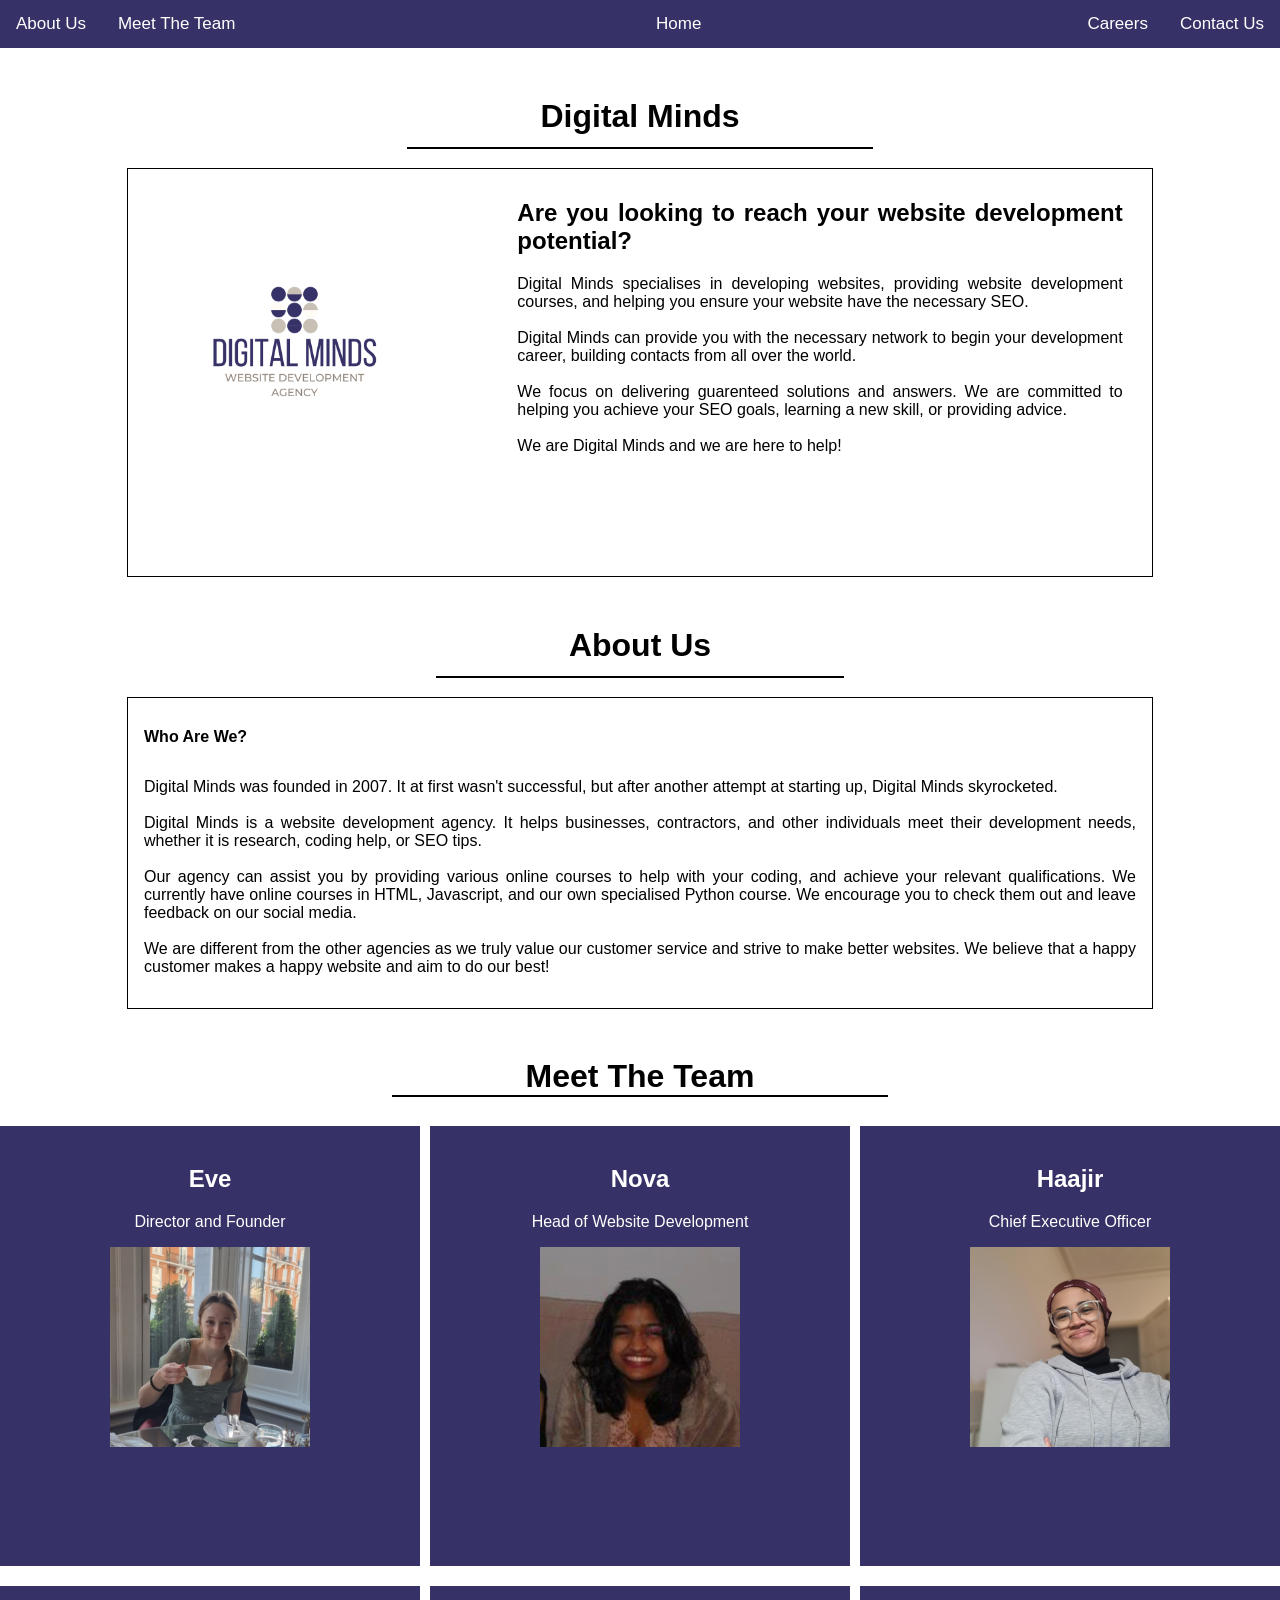
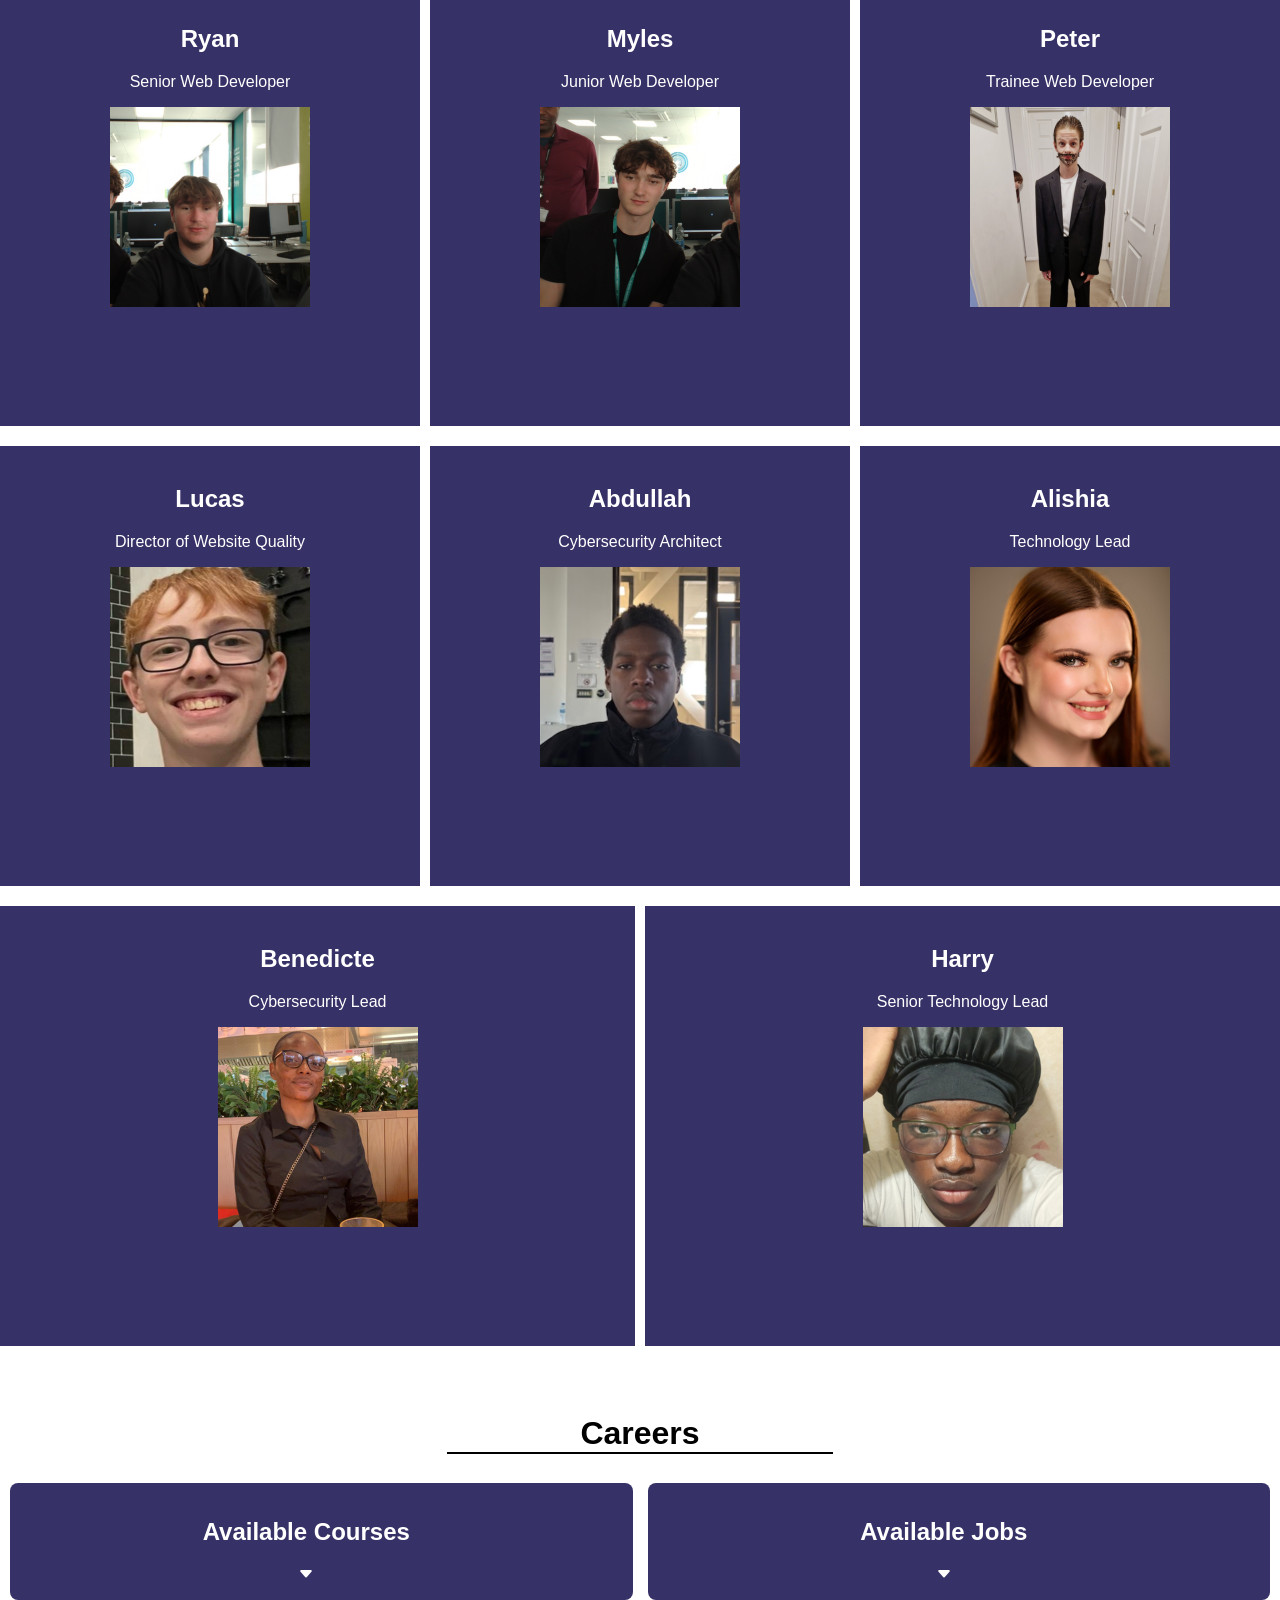
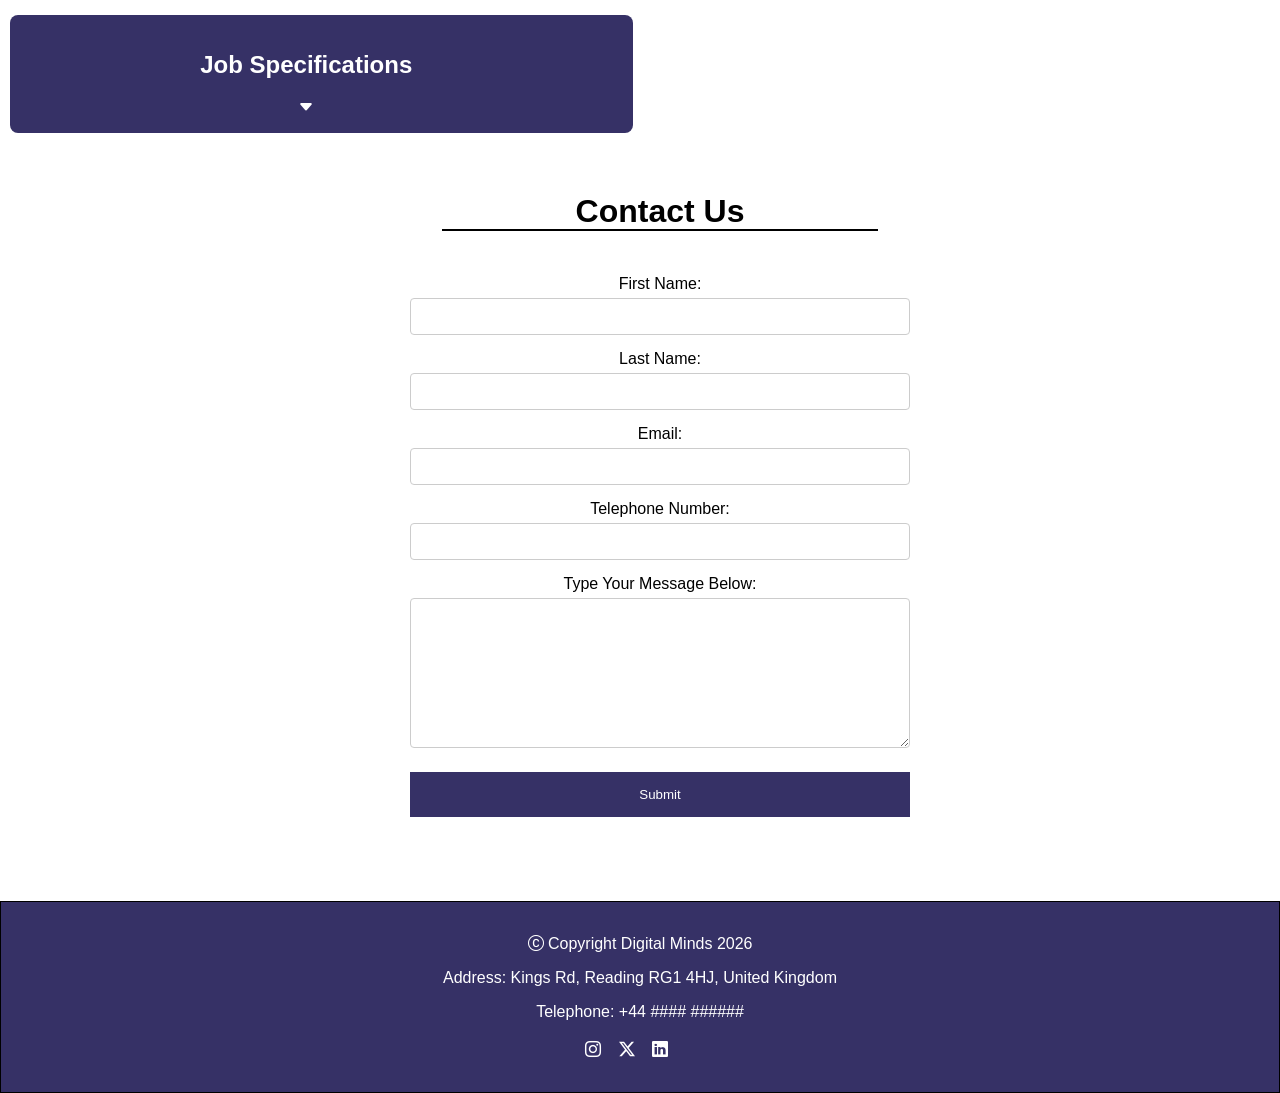
<file: index.html>
<!DOCTYPE html>
<html lang="en">
<head>
    <meta charset="UTF-8">
    <meta name="viewport" content="width=device-width, initial-scale=1.0">
    <meta name="description" content="Digital Minds Website Development Agency. Jobs in Website Development, Careers in website development. Courses in coding and website development.">
    <meta name="robots">
    <title> Digital Minds Website Development </title>
    <link rel="stylesheet" type="text/css" href="mycss/navigation.css"/>
    <link rel="stylesheet" type="text/css" href="mycss/homepage.css"/>
    <link rel="stylesheet" type="text/css" href="mycss/aboutus.css"/>
    <link rel="stylesheet" type="text/css" href="mycss/meettheteam.css"/>
    <link rel="stylesheet" type="text/css" href="mycss/careers.css"/>
    <link rel="stylesheet" type="text/css" href="mycss/contactus.css"/>
    <link rel="icon" type="image/x-icon" href="images/logopicture.png">
    <link rel="stylesheet" href="https://cdn.jsdelivr.net/npm/bootstrap-icons@1.13.1/font/bootstrap-icons.min.css">

</head>
<body>

<style>
    body {
        font-family: Arial, Helvetica, sans-serif; 
        color: rgb(0, 0, 0);
        flex-direction: column; 
        align-items: center; 
        text-align: center;
        box-sizing: border-box;
        width: 100%;
        margin: 0;
        padding: 0;
        overflow-x: hidden;
    }
</style>

<!-- Navigation -->
<div class="topnav">
    <div class="topnav-centered">
        <a href="#home" class="active"> Home </a>
    </div>
    <a href="#about"> About Us </a>
    <a href="#meet"> Meet The Team </a>
    <div class="topnav-right">
        <a href="#careers"> Careers </a>
        <a href="#contact"> Contact Us </a>
    </div>
</div>

<!-- Home -->
<div id="home">
    <h1 class="digitaltitle">
        <strong> Digital Minds </strong>
    </h1>
</div>
<div class="container">
    <div id="mario">
        <img src="images/officiallogo.png" alt="Digital Minds Workspace" class="workspace"/>
    </div>
    <div class="overview-content">
    <h2 class="overview"> 
        <strong>
            Are you looking to reach your website development potential?
        </strong>
    </h2>
        <div class="overviewinfo">
            <p> Digital Minds specialises in developing websites, providing website development courses, and helping you ensure your website have the necessary SEO. <br><br>
                Digital Minds can provide you with the necessary network to begin your development career, building contacts from all over the world. <br><br>
                We focus on delivering guarenteed solutions and answers. We are committed to helping you achieve your SEO goals, learning a new skill, or providing advice. <br><br>
                We are Digital Minds and we are here to help! </p>
        </div>
    </div>
</div>

<!-- About Us -->
<div id="about">
    <div>
        <h1 class="aboutustitle">
            <strong> About Us </strong>
        </h1>
    </div>
    <div class="container">
        <div>
            <div>
                <h2 class="descriptiontitle">
                    <strong> Who Are We? </strong>
                </h2>
            </div>
            <div class="description"><p> Digital Minds was founded in 2007. It at first wasn't successful, but after another attempt at starting up, Digital Minds skyrocketed. <br><br> Digital Minds is a website development agency. It helps businesses, contractors, and other individuals meet their development needs, whether it is research, coding help, or SEO tips. <br><br> Our agency can assist you by providing various online courses to help with your coding, and achieve your relevant qualifications. We currently have online courses in HTML, Javascript, and our own specialised Python course. We encourage you to check them out and leave feedback on our social media. <br><br> We are different from the other agencies as we truly value our customer service and strive to make better websites. We believe that a happy customer makes a happy website and aim to do our best!  </p> </div>
        </div>
    </div>
</div>

<!-- Meet The Team -->
<div id="meet">
    <div>
        <h1 class="meettheteamtitle">
            <strong> Meet The Team </strong>
        </h1>
    </div>
    <!-- meet the team row 1 -->
    <div class="meettheteamsection1">
        <div class="row1">
            <div class="column1">
                <h2> Eve </h2>
                <p> Director and Founder </p>
                <div class="eve">
                    <img src="images/eve.png" alt="Eve"/>
                </div>
            </div>
            <div class="column2">
                <h2> Nova </h2>
                <p> Head of Website Development </p>
                <div class="nova">
                    <img src="images/nova.png" alt="Nova"/>
                </div>
            </div>
            <div class="column3">
                <h2> Haajir </h2>
                <p> Chief Executive Officer </p>
                <div class="haajir">
                    <img src="images/haajir.png" alt="Haajir"/>
                </div>
            </div>
        </div>
    </div>
    <!-- meet the team row 2 -->
    <div class="meettheteamsection2">
        <div class="row2">
            <div class="column4">
                <h2> Ryan </h2>
                <p> Senior Web Developer </p>
                <div class="Ryan">
                    <img src="images/ryan.png" alt="Ryan"/>
                </div>
            </div>
            <div class="column5">
                <h2> Myles </h2>
                <p> Junior Web Developer </p>
                <div class="myles">
                    <img src="images/myles.png" alt="Myles"/>
                </div>
            </div>
            <div class="column6">
                <h2> Peter </h2>
                <p> Trainee Web Developer </p>
                <div class="peter">
                    <img src="images/peter.png" alt="Peter"/>
                </div>
            </div>
        </div>
    </div>
    <!-- meet the team section 3 -->
    <div class="meettheteamsection3">
        <div class="row3">
            <div class="column7">
                <h2> Lucas </h2>
                <p> Director of Website Quality </p>
                <div class="lucas">
                    <img src="images/lucas.png" alt="Lucas"/>
                </div>
            </div>
            <div class="column8">
                <h2> Abdullah </h2>
                <p> Cybersecurity Architect </p>
                <div class="abdullah">
                    <img src="images/abdullah.png" alt="Abdullah"/>
                </div>
            </div>
            <div class="column9">
                <h2> Alishia </h2>
                <p> Technology Lead </p>
                <div class="alishia">
                    <img src="images/alishia.png" alt="Alishia"/>
                </div>
            </div>
        </div>
    </div>
    <!-- Meet The Team section 4 -->
    <div class="meettheteamsection4">
        <div class="row4">
            <div class="column10">
                <h2> Benedicte </h2>
                <p> Cybersecurity Lead </p>
                <div class="benedicte">
                    <img src="images/benedicte.png" alt="Benedicte"/>
                </div>
            </div>
            <div class="column11">
                <h2> Harry </h2>
                <p> Senior Technology Lead </p>
                <div class="harry">
                    <img src="images/harry.png" alt="Harry"/>
                </div>
            </div>
        </div>
    </div>
</div>

<!-- Careers -->
<div id="careers">
    <div>
        <h1 class="careerstitle">
            <strong> Careers </strong>
        </h1>
    </div>
<div class="gridcontainer">
    <!-- first dropdown -->
    <details class="box1">
        <summary><h2> Available Courses </h2> 
                <i class="bi-caret-down-fill"></i>
        </summary>
        <div class="content">
            <ul>
                <li> Full HTML Course </li>
                <li> Digital Minds Online Short Course in Python </li>
                <li> Javascript Training </li>
            </ul>
        </div>
    </details>
    <!-- second dropdown -->
    <details class="box2">
        <summary> <h2> Job Specifications </h2> 
            <i class="bi-caret-down-fill"></i>
        </summary>
        <div class="content">
            <p> Full time, Permanent, Minimum 3 years experience in HTML, CSS, Javascript.  </p>
        </div>
    </details>
    <!-- third dropdown -->
    <details class="box3">
        <summary> <h2> Available Jobs </h2> 
            <i class="bi-caret-down-fill"></i>
        </summary>
        <div class="content"> 
            <ul>
                <li> Frontend Developer </li>
                <li> Backend Engineer </li>
                <li> Fullstack Developer </li>
                <li> Level 6 Software Engineering Apprentice </li>
            </ul>
        </div>
    </details>
</div>

<!-- Contact Us -->
<div id="contact">
    <div>
        <h1 class="contactustitle">
            <strong> Contact Us </strong>
        </h1>
    </div>
    <!-- Contact Us form -->
    <div class="form" >
        <form>
            <label for="fname"> First Name:</label>
            <input type="text" id="fname" name="fname" required>
            <label for="lname"> Last Name:</label>
            <input type="text" id="lname" name="lname" required>
            <label for="email"> Email:</label>
            <input type="text" id="emailaddress" name="emailaddress" required>
            <label for="phone"> Telephone Number:</label>
            <input type="text" id="phonenumber" name="phonenumber" required>
            <label for="message"> Type Your Message Below:</label>
            <textarea type="text" id="messageus" name="messageus" required></textarea>
            <input type="submit" value="Submit">
        </form>
    </div>
</div>

<!-- Footer -->
<div class="footcontent">
    <footer>
        <div class="addtele">
            <p i class="bi-c-circle"> Copyright Digital Minds 2026 </p></i>
            <p> Address: Kings Rd, Reading RG1 4HJ, United Kingdom </p>
            <p> Telephone: +44 #### ###### </p>
        </div>
        <div class="socialmedia">
            <i class="bi-instagram"></i> <i class="bi-twitter-x"></i> <i class="bi-linkedin"></i>
        </div>
    </footer>
</div>
</body>
</html>
</file>
<file: mycss/navigation.css>
.topnav {
    background-color: #363166;
    overflow: hidden; 
    width: 100%;
}

@media screen and (min-width: 768px) {
  .topnav {
    position: sticky;
    top:0
  }
}

.topnav a {
    float: left;
    color: #ffffff;
    text-align: center;
    padding: 14px 16px;
    text-decoration: none;
    font-size: 17px;
}

.topnav a:hover {
  background-color: #ddd;
  color: black;
}

.topnav-centered a {
  float: none;
  position: absolute;
}

.topnav-centered {
  text-align: center;
}

.topnav-right {
  float: right;
}

@media screen and (max-width: 758px) {
  .topnav a, .topnav-right {
    float: none;
    display: block;
  }
  
  .topnav-centered a {
    position: relative;
    top: 0;
    left: 0;
    transform: none;
  }
}
</file>
<file: mycss/homepage.css>
#home {
    display: block;
    clear: both; 
    padding-top: 50px; 
    width: 100%;
}

.digitaltitle {
    text-align: center; 
    padding: 1.042vw; 
    padding-left: 10.417vw; 
    padding-right: 10.417vw; 
    display:inline;
    color: #000000; 
    border-bottom: 2px solid #000000;
}

.workspace {
    padding: 0px;
    width: 26.042vw;
    height: 26.042vw;
    max-width: 100%;
}


.container {
    display: flex;  
    align-items: flex-start; 
    gap: 2.083vw;              
    margin-top: 2.604vw;
    max-width: 1200px;      
    margin-left: auto;      
    margin-right: auto;
    text-align: left;
}

@media screen and (max-width: 768px) {
    .container {
        flex-direction: column; 
        align-items: center;    
        text-align: center;
        gap: 20px;
    }
    .workspace {
        width: 80%;           
        height: auto;          
    }
    .overview-content {
        text-align: center;     
    }
}

#mario {
    flex-shrink: 0;
}

.overview-content {
    flex-grow: 1;
    text-align: justify;
    padding: 1rem;
    color: black;
}

.overview {
    padding-left: 0px; 
    padding-right: 0px;
    margin-top: 1.042vw;
    margin-right: 1.042vw;
    margin-left: 1.042vw;
    margin-bottom: 1.563vw;
}

.overviewinfo {
    margin-left: 1.042vw;
    margin-right: 1.042vw;
    margin-bottom: 8.229vw;
}

.footcontent {
    padding: 0px;
    margin-top: 2.604vw;
    text-align: center;
    border: 0.052vw solid black;
    background-color: #363166;
    color: white;
}

.addtele {
    margin-top: 2.604vw;
}

.socialmedia {
    padding: 0px;
    margin-right: 1.042vw;
    margin-top: 1.563vw;
    margin-bottom: 2.604vw;
}

.bi-instagram {
    padding-top: 0px;
    margin-right: 1.042vw;
    margin-bottom: 2.604vw;
}

.bi-twitter-x {
    padding: 0px;
    margin-right: 1.042vw;
    margin-bottom: 2.604vw;
}

.bi-linkedin {
    padding: 0px;
    margin-right: 1.042vw;
    margin-bottom: 2.604vw;
}
</file>
<file: mycss/aboutus.css>
#about {
    display: block;
    clear: both; 
    padding-top: 50px; 
    width: 100%;
}

.aboutustitle {
    text-align: center; 
    padding: 1.042vw; 
    padding-left: 10.417vw; 
    padding-right: 10.417vw; 
    display:inline;
    color: #000000; 
    border-bottom: 2px solid #000000;
}

.container {
    border: 1px solid rgb(0, 0, 0) !important;
    width: 80%;
    color: black;
}

.descriptiontitle {
    flex-grow: 1;
    display: flex;
    text-align: center;
    padding: 1rem 1rem 0 1rem; 
    margin-bottom: 0px;
    display: inline-block;
    font-size: medium;
}


.description {
    padding: 0px;
    margin-top: 0px;
    flex-grow: 1;
    text-align: justify;
    padding: 1rem;
}
</file>
<file: mycss/meettheteam.css>
#meet {
  display: block;
  clear: both; 
  padding-top: 50px; 
  width: 100%;
}

.meettheteamtitle {
  text-align: center; 
  padding: 1.042vw; 
  padding-left: 10.417vw; 
  padding-right: 10.417vw;
  padding-bottom: 0px; 
  display:inline;
  border-bottom: 2px solid #000000;
}

.meettheteamsection1 {
  display: flex;
  padding: 0;
  width: 100%;
  padding-top: 30px;
}
.meettheteamsection2, .meettheteamsection3 {
  display: flex;
  padding: 0;
  width: 100%;
}

.column1, .column2, .column3, .column4, .column5, .column6, .column7, .column8, .column9, .column10, .column11 {
  flex: 1;
  padding: 20px;
  min-height: 400px;
  color: #ffffff;
  background-color:#363166;
  transition: transform 0.3s ease;
}

.column1:hover, .column2:hover, .column3:hover, .column4:hover, .column5:hover, .column6:hover, .column7:hover, .column8:hover, .column9:hover, .column10:hover, .column11:hover {
  background-color: #5b5879;
  cursor: pointer;
  z-index: 10;
}

.eve, .nova, .haajir, .ryan, .myles, .peter, .lucas, .abdullah, .alishia, .benedicte, .harry {
  max-width: 100%;  
  height: auto;     
  display: block;   
  margin: 0 auto;
}

.row1,.row2, .row3, .row4 { 
  display: flex;
  flex-direction: row; 
  width: 100%;
  gap: 10px; 
  margin-bottom: 20px;          
}


@media screen and (max-width: 758px) {
  .row1, .row2, .row3, .row4 {
    flex-direction: column; 
  }
  
  .column1, .column2, .column3, .column4, .column5, .column6, .column7, .column8, .column9, .column10, .column11 {
    width: 100%;
    height: auto;
    padding-bottom: 20px;
  }

  .eve, .nova, .haajir, .ryan, .myles, .peter, .lucas, .abdullah, .alishia, .benedicte, .harry {
    flex-shrink: 0;
  }
}
</file>
<file: mycss/careers.css>
#careers {
    display: block;
    clear: both; 
    padding-top: 50px; 
    width: 100%;
}

.careerstitle {
    text-align: center; 
    padding: 1.042vw; 
    padding-left: 10.417vw; 
    padding-right: 10.417vw;
    padding-bottom: 0px; 
    display:inline;
    border-bottom: 2px solid #000000;
}

.gridcontainer {
    display: grid;
    grid-template-columns: 1fr 1fr;
    grid-gap: 15px;
    padding: 10px;
    padding-top: 30px;
    align-items: start;
}

.grid-container > div {
    background-color: rgba(255, 255, 255, 0.8);
    text-align: center;
    padding: 20px 0;
    font-size: 30px;
}


.box1, .box2 {
    background-color: #363166;
    color: white;
    padding: 1em;
    border-radius: 8px;
    cursor: pointer;
    list-style: none;
    grid-column: 1 / 2;
    align-self: start;
}

.box3 {
    background-color: #363166;
    color: white;
    padding: 1em;
    border-radius: 8px;
    cursor: pointer;
    list-style: none; 
    grid-column: 2 / 3; 
    grid-row: 1 / 3;
    align-self: start;
}

summary {
    outline: none;
    list-style: none;
    padding-right: 30px;
}

summary::after {
    position: absolute;
    transition: 0.3s;
}

details[open] summary i {
    transform: rotate(180deg);
    display: inline-block; 
    transition: transform 0.3s ease; 
}

summary i {
    display: inline-block;
    transition: transform 0.3s ease;
}

.content {
    padding-top: 20px;
    border-top: 1px solid rgba(255,255,255,0.2);
    margin-top: 10px;
    text-align: left;
    font-size: 18px;
}

@media screen and (max-width: 758px) {
    .gridcontainer {
        grid-template-columns: 1fr;
    }
    .box1, .box2, .box3 {
        grid-column: auto;
        grid-row: auto;
        background-color: #363166;
        color: white;
        padding: 1em;
        border-radius: 8px;
        cursor: pointer;
        list-style: none;
        align-self: start;
        position: relative
    }
}
</file>
<file: mycss/contactus.css>
#contact {
    display: flex;
    flex-direction: column;
    padding: 50px 20px; 
    width: 100%;
    align-items: center;
}

.contactustitle {
    text-align: center; 
    padding: 1.042vw; 
    padding-left: 10.417vw; 
    padding-right: 10.417vw;
    padding-bottom: 0px; 
    display: inline;
    border-bottom: 2px solid #000000;
}

.form {
    width: 90%;
    max-width: 500px;
    margin-bottom: 20px;
    padding-top: 30px;
    margin: 0 auto;
}

label {
    display: block;
    margin-top: 15px;
    margin-bottom: 5px;
}

input[type="text"], input[type="email"], input[type="tel"], textarea {
    width: 100%;
    padding: 10px;
    box-sizing: border-box;
    border: 1px solid #ccc;
    border-radius: 4px;
}

textarea {
    height: 150px;
    resize: vertical; 
}

input[type="submit"] {
    width: 100%;
    padding: 15px;
    margin-top: 20px;
    background-color: #363166;
    color: #fff;
    border: none;
    cursor: pointer;
}
</file>
